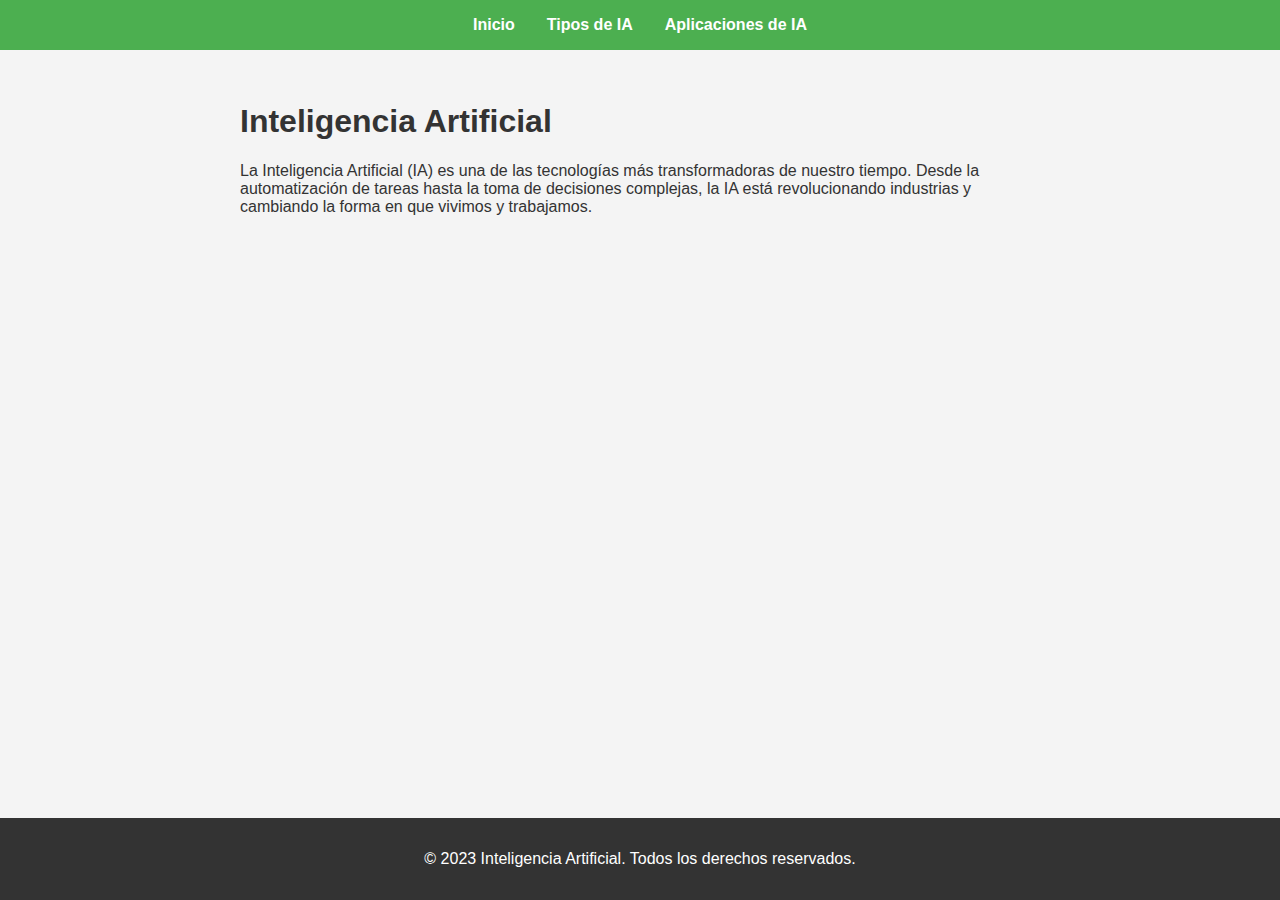
<file: index.html>
<!DOCTYPE html>
<html lang="es">
<head>
    <meta charset="UTF-8">
    <meta name="viewport" content="width=device-width, initial-scale=1.0">
    <title>Inicio - Inteligencia Artificial</title>
    <link rel="stylesheet" href="styles.css">
    <link rel="stylesheet" href="https://cdnjs.cloudflare.com/ajax/libs/font-awesome/6.0.0-beta3/css/all.min.css">
</head>
<body>
    <!-- Header -->
    <header>
        <nav>
            <ul>
                <li><a href="index.html">Inicio</a></li>
                <li><a href="tipos-ia.html">Tipos de IA</a></li>
                <li><a href="aplicaciones-ia.html">Aplicaciones de IA</a></li>
            </ul>
        </nav>
    </header>

    <!-- Contenido principal -->
    <main>
        <section>
            <h1>Inteligencia Artificial</h1>
            <p>La Inteligencia Artificial (IA) es una de las tecnologías más transformadoras de nuestro tiempo. Desde la automatización de tareas hasta la toma de decisiones complejas, la IA está revolucionando industrias y cambiando la forma en que vivimos y trabajamos.</p>
        </section>
    </main>

    <!-- Footer -->
    <footer>
        <p>&copy; 2023 Inteligencia Artificial. Todos los derechos reservados.</p>
    </footer>
</body>
</html>
</file>
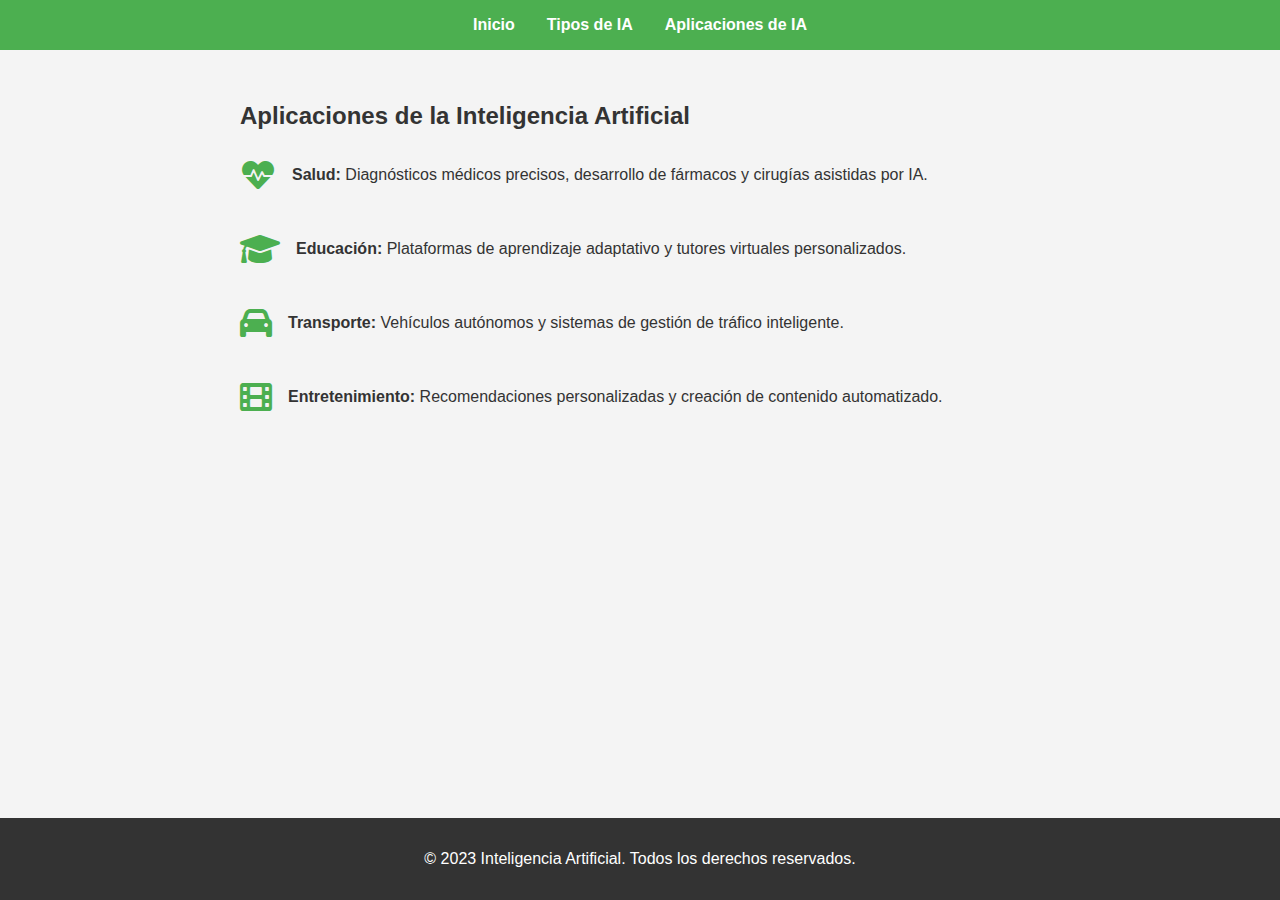
<file: aplicaciones-ia.html>
<!DOCTYPE html>
<html lang="es">
<head>
    <meta charset="UTF-8">
    <meta name="viewport" content="width=device-width, initial-scale=1.0">
    <title>Aplicaciones de IA - Inteligencia Artificial</title>
    <link rel="stylesheet" href="styles.css">
    <link rel="stylesheet" href="https://cdnjs.cloudflare.com/ajax/libs/font-awesome/6.0.0-beta3/css/all.min.css">
</head>
<body>
    <!-- Header -->
    <header>
        <nav>
            <ul>
                <li><a href="index.html">Inicio</a></li>
                <li><a href="tipos-ia.html">Tipos de IA</a></li>
                <li><a href="aplicaciones-ia.html">Aplicaciones de IA</a></li>
            </ul>
        </nav>
    </header>

    <!-- Contenido principal -->
    <main>
        <section>
            <h2>Aplicaciones de la Inteligencia Artificial</h2>
            <div class="aplicacion">
                <i class="fas fa-heartbeat"></i>
                <p><strong>Salud:</strong> Diagnósticos médicos precisos, desarrollo de fármacos y cirugías asistidas por IA.</p>
            </div>
            <div class="aplicacion">
                <i class="fas fa-graduation-cap"></i>
                <p><strong>Educación:</strong> Plataformas de aprendizaje adaptativo y tutores virtuales personalizados.</p>
            </div>
            <div class="aplicacion">
                <i class="fas fa-car"></i>
                <p><strong>Transporte:</strong> Vehículos autónomos y sistemas de gestión de tráfico inteligente.</p>
            </div>
            <div class="aplicacion">
                <i class="fas fa-film"></i>
                <p><strong>Entretenimiento:</strong> Recomendaciones personalizadas y creación de contenido automatizado.</p>
            </div>
        </section>
    </main>

    <!-- Footer -->
    <footer>
        <p>&copy; 2023 Inteligencia Artificial. Todos los derechos reservados.</p>
    </footer>
</body>
</html>
</file>
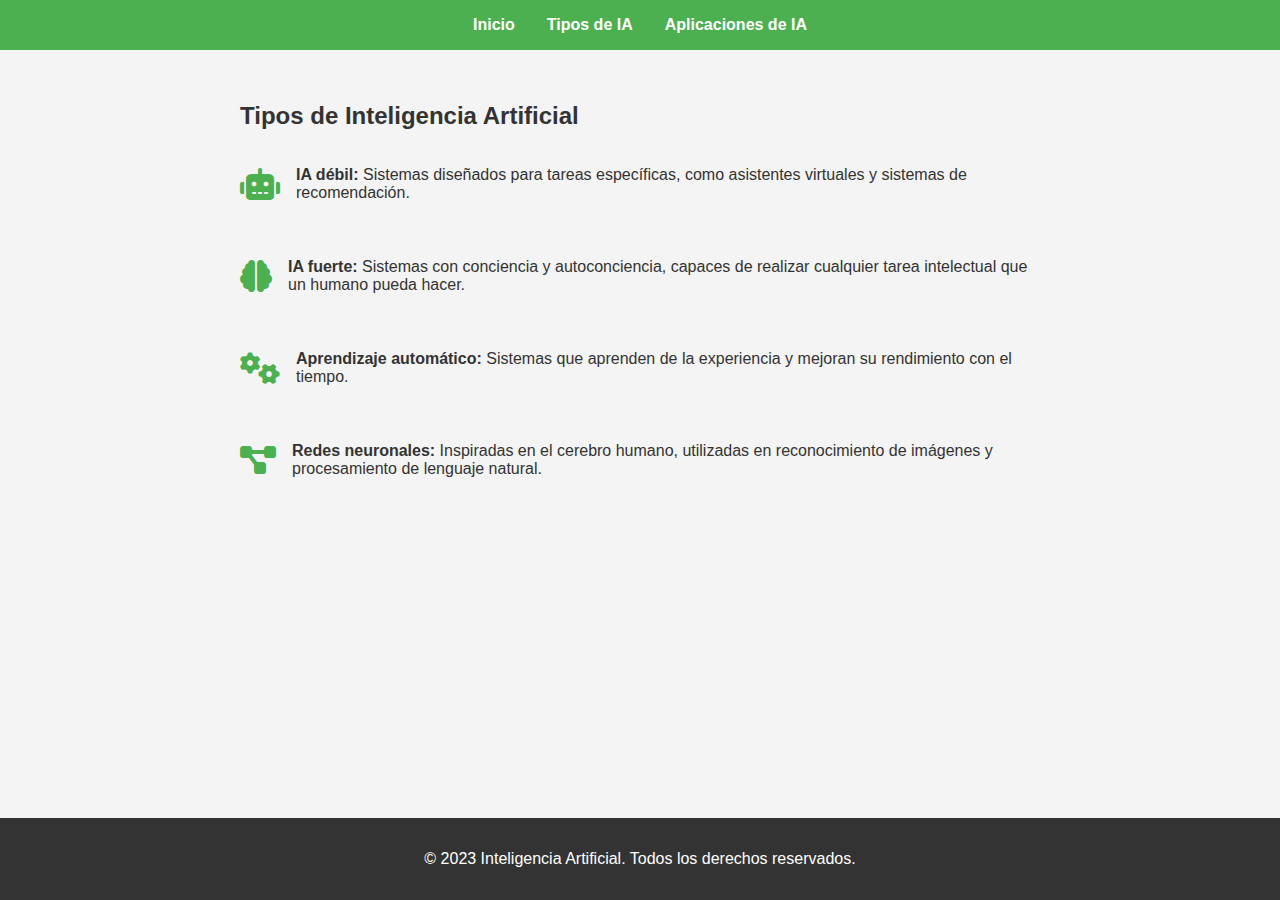
<file: tipos-ia.html>
<!DOCTYPE html>
<html lang="es">
<head>
    <meta charset="UTF-8">
    <meta name="viewport" content="width=device-width, initial-scale=1.0">
    <title>Tipos de IA - Inteligencia Artificial</title>
    <link rel="stylesheet" href="styles.css">
    <link rel="stylesheet" href="https://cdnjs.cloudflare.com/ajax/libs/font-awesome/6.0.0-beta3/css/all.min.css">
</head>
<body>
    <!-- Header -->
    <header>
        <nav>
            <ul>
                <li><a href="index.html">Inicio</a></li>
                <li><a href="tipos-ia.html">Tipos de IA</a></li>
                <li><a href="aplicaciones-ia.html">Aplicaciones de IA</a></li>
            </ul>
        </nav>
    </header>

    <!-- Contenido principal -->
    <main>
        <section>
            <h2>Tipos de Inteligencia Artificial</h2>
            <div class="tipo">
                <i class="fas fa-robot"></i>
                <p><strong>IA débil:</strong> Sistemas diseñados para tareas específicas, como asistentes virtuales y sistemas de recomendación.</p>
            </div>
            <div class="tipo">
                <i class="fas fa-brain"></i>
                <p><strong>IA fuerte:</strong> Sistemas con conciencia y autoconciencia, capaces de realizar cualquier tarea intelectual que un humano pueda hacer.</p>
            </div>
            <div class="tipo">
                <i class="fas fa-cogs"></i>
                <p><strong>Aprendizaje automático:</strong> Sistemas que aprenden de la experiencia y mejoran su rendimiento con el tiempo.</p>
            </div>
            <div class="tipo">
                <i class="fas fa-project-diagram"></i>
                <p><strong>Redes neuronales:</strong> Inspiradas en el cerebro humano, utilizadas en reconocimiento de imágenes y procesamiento de lenguaje natural.</p>
            </div>
        </section>
    </main>

    <!-- Footer -->
    <footer>
        <p>&copy; 2023 Inteligencia Artificial. Todos los derechos reservados.</p>
    </footer>
</body>
</html>
</file>
<file: styles.css>
/* Estilos generales */
body {
    font-family: Arial, sans-serif;
    margin: 0;
    padding: 0;
    display: flex;
    flex-direction: column;
    min-height: 100vh;
    background-color: #f4f4f4;
    color: #333;
}

header {
    background-color: #4CAF50;
    color: white;
    padding: 1rem;
    text-align: center;
}

nav ul {
    list-style: none;
    padding: 0;
    margin: 0;
    display: flex;
    justify-content: center;
}

nav ul li {
    margin: 0 1rem;
}

nav ul li a {
    color: white;
    text-decoration: none;
    font-weight: bold;
}

main {
    flex: 1;
    padding: 2rem;
}

footer {
    background-color: #333;
    color: white;
    text-align: center;
    padding: 1rem;
    margin-top: auto;
}

/* Estilos específicos para las secciones */
section {
    max-width: 800px;
    margin: 0 auto;
}

/* Estilos para los tipos de IA y aplicaciones */
.tipo, .aplicacion {
    display: flex;
    align-items: center;
    margin-bottom: 1.5rem;
}

.tipo i, .aplicacion i {
    font-size: 2rem;
    margin-right: 1rem;
    color: #4CAF50;
}

/* Responsividad */
@media (max-width: 768px) {
    nav ul {
        flex-direction: column;
    }

    nav ul li {
        margin: 0.5rem 0;
    }

    .tipo, .aplicacion {
        flex-direction: column;
        text-align: center;
    }

    .tipo i, .aplicacion i {
        margin-right: 0;
        margin-bottom: 0.5rem;
    }
}
</file>
